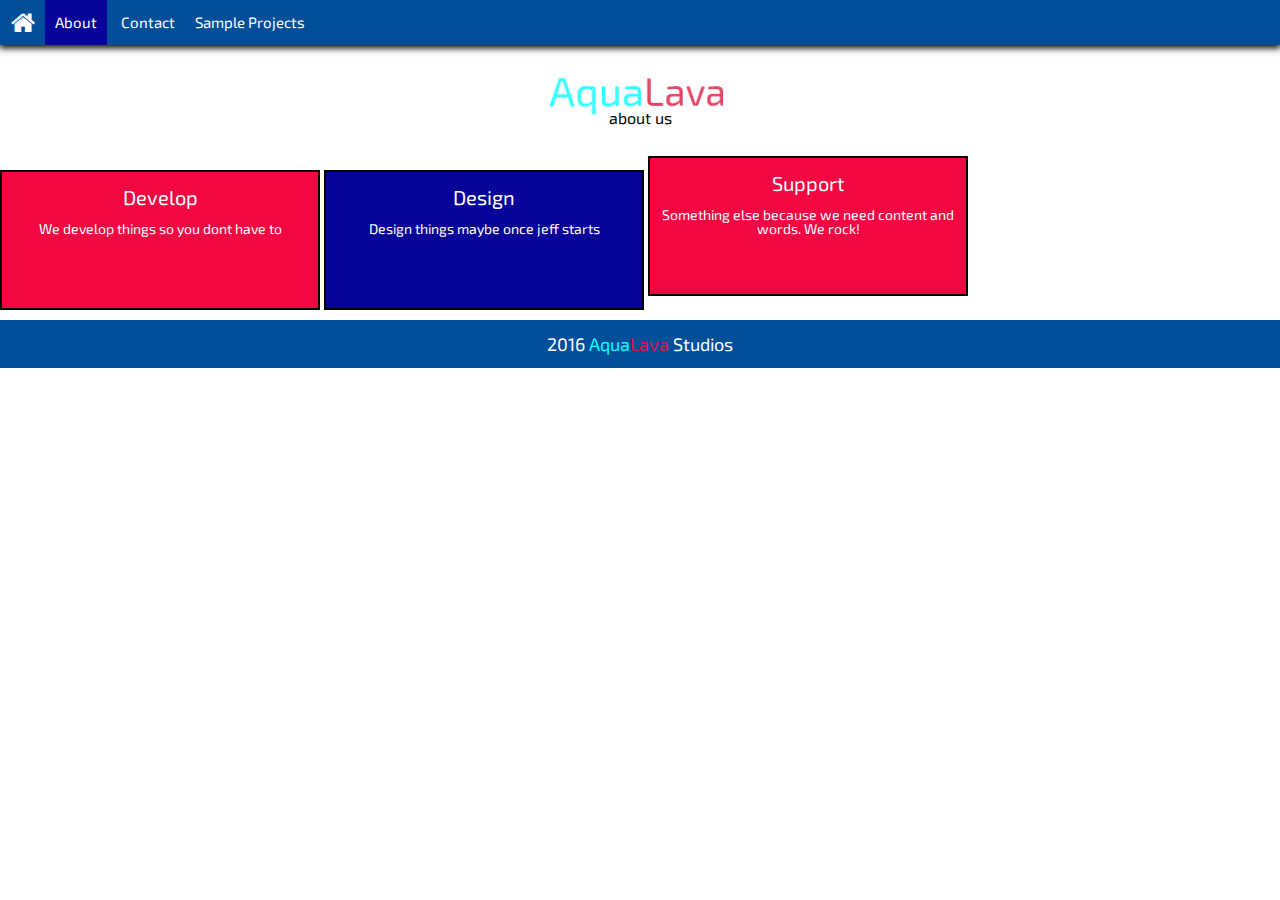
<file: about.html>
<!DOCTYPE html>

<head>
	<title> About </title>
	<link rel="stylesheet" href="assets/css/main.css" />
	<link href='https://fonts.googleapis.com/css?family=Exo+2'  rel='stylesheet' type='text/css'>
	<link rel="stylesheet" href="assets/css/font-awesome/css/font-awesome.min.css" />

	<meta name="viewport" content="width=device-width, initial-scale=1.0, maximum-scale=1.0">
</head>

<body>
	<header>
		<nav>
			<ul>
				<li id="nav-home"><a href="index.html"><i class="fa fa-home"></i></a></li><!--
				--><li class="active"><a href="about.html">about</a></li><!--
				<!--<li><a href="services.html">services</a></li>--> <!--		
				--><li><a href="contact.html">contact</a></li><!--
				--><li><a href="sampleprojects.html">sample projects</a></li>
			</ul>
		</nav>
	</header>
	
	<h2 class="title"><span class="aqua">Aqua</span><span>Lava</span></h2>
	<h3 class="sub-title">about us</h3>

	<div class="content-block">
		<h1>Develop</h1>

		<p>We develop things so you dont have to</p>
	</div>


	<div class="content-block">
		<h1>Design</h1>
		<p>	Design things maybe once jeff starts</p>
	</div>


	<div class="content-block">
		<h1>Support</h1>

		<p>Something else because we need content and words. We rock!</p>
	</div>

	<script type="text/javascript" src="assets/js/jquery-2.2.0.min.js"></script>
	<script type="text/javascript" src="assets/js/velocity.min.js"></script>
	<script type="text/javascript" src="assets/js/velocity.ui.min.js"></script>
	<script type="text/javascript" src="assets/js/main.js"></script>
</body>

<footer>
	2016 <span class="aqua">Aqua</span><span>Lava</span> Studios
</footer>
</file>
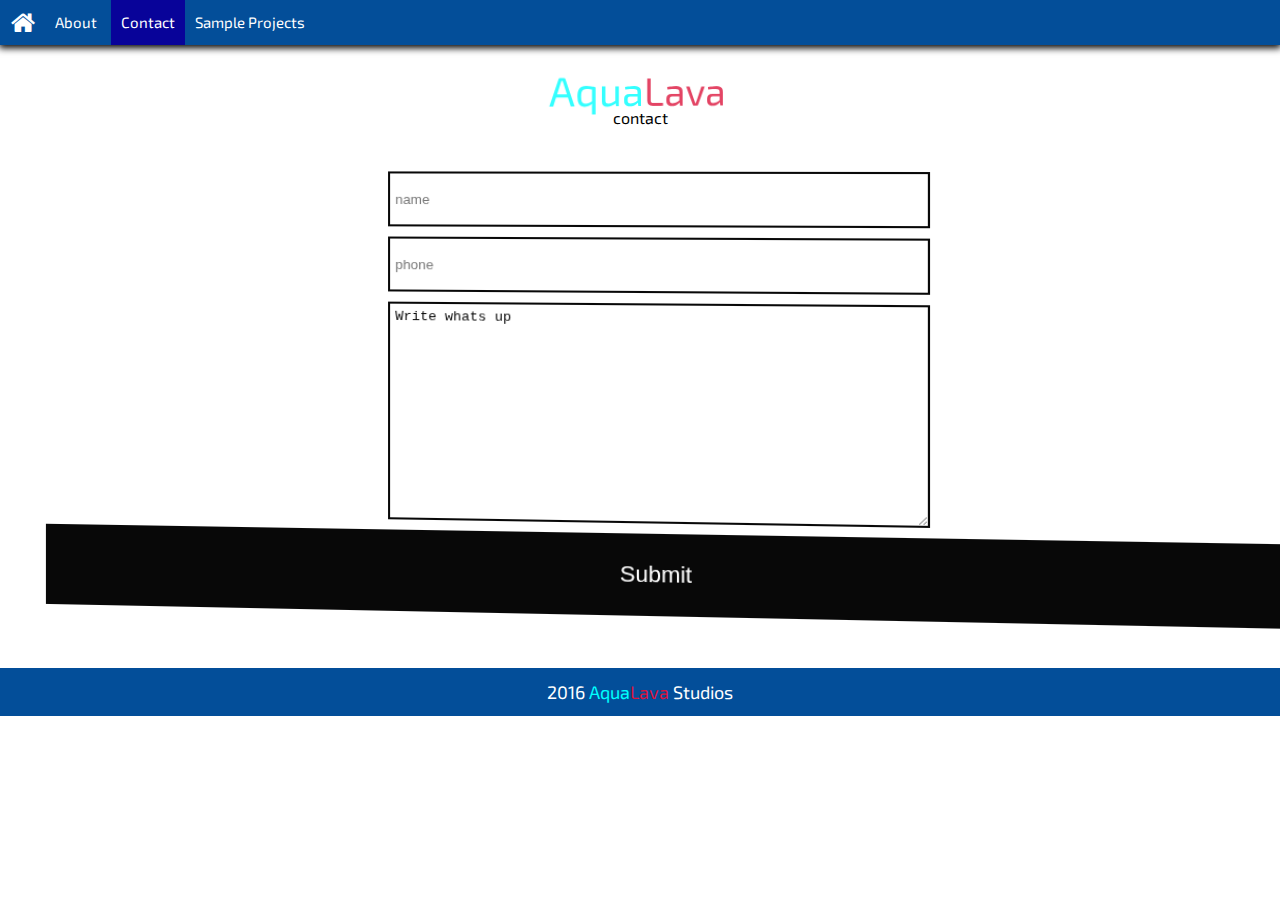
<file: contact.html>
<!DOCTYPE html>

<head>
	<title> Contact </title>
	<link rel="stylesheet" href="assets/css/main.css" />
	<link href='https://fonts.googleapis.com/css?family=Exo+2'  rel='stylesheet' type='text/css'>
	<link rel="stylesheet" href="assets/css/font-awesome/css/font-awesome.min.css" />

	<meta name="viewport" content="width=device-width, initial-scale=1.0, maximum-scale=1.0">
</head>

<body>
	<header>
		<nav>
			<ul>
				<li id="nav-home"><a href="index.html"><i class="fa fa-home"></i></a></li><!--
				--><li><a href="about.html">about</a></li><!--
				<!--<li><a href="services.html">services</a></li>--> <!--		
				--><li class="active"><a href="contact.html">contact</a></li><!--
				--><li><a href="sampleprojects.html">sample projects</a></li>
			</ul>
		</nav>
	</header>
	
	<h2 class="title"><span class="aqua">Aqua</span><span>Lava</span></h2>
	<h3 class="sub-title">contact</h3>
	
	<form id="contact-form" action="contact.php" class="aq_form">
		<input type="text" placeholder="name"/>
		<input type="text" placeholder="phone"/>
		<textarea>Write whats up</textarea>
		<button type="submit">Submit</button>
	</form>
	
	<script type="text/javascript" src="assets/js/jquery-2.2.0.min.js"></script>
	<script type="text/javascript" src="assets/js/velocity.min.js"></script>
	<script type="text/javascript" src="assets/js/velocity.ui.min.js"></script>
	<script type="text/javascript" src="assets/js/main.js"></script>

	<script type="text/javascript">
	(function() {
		$(document).ready(function() {
			$('#contact-form').velocity("transition.perspectiveLeftIn", {
				"duration": 888,
			});
		});
	})();
</script>
</body>

<footer>
	2016 <span class="aqua">Aqua</span><span>Lava</span> Studios
</footer>
</file>
<file: assets/css/main.css>
/* http://meyerweb.com/eric/tools/css/reset/ 
   v2.0 | 20110126
   License: none (public domain)
*/

html, body, div, span, applet, object, iframe,
h1, h2, h3, h4, h5, h6, p, blockquote, pre,
a, abbr, acronym, address, big, cite, code,
del, dfn, em, img, ins, kbd, q, s, samp,
small, strike, strong, sub, sup, tt, var,
b, u, i, center,
dl, dt, dd, ol, ul, li,
fieldset, form, label, legend,
table, caption, tbody, tfoot, thead, tr, th, td,
article, aside, canvas, details, embed, 
figure, figcaption, footer, header, hgroup, 
menu, nav, output, ruby, section, summary,
time, mark, audio, video {
	margin: 0;
	padding: 0;
	border: 0;
	font-size: 100%;
	font: inherit;
	vertical-align: baseline;
	box-sizing: border-box;
}
/* HTML5 display-role reset for older browsers */
article, aside, details, figcaption, figure, 
footer, header, hgroup, menu, nav, section {
	display: block;
}
body {
	line-height: 1;
}
ol, ul {
	list-style: none;
}
blockquote, q {
	quotes: none;
}
blockquote:before, blockquote:after,
q:before, q:after {
	content: '';
	content: none;
}
table {
	border-collapse: collapse;
	border-spacing: 0;
}



/* AquaLava code */

/* red: #F20742; */
/* blue: #034E99; */
/* blue2: #080399; */


footer {
	background: #034E99;
	color: white;
	padding: 15px;
	text-align: center;
	font-family: "Exo 2";
	font-size: 18px;
}

footer span {
	color: crimson;
}

h1 {
	font-size: 20px;
	font-family: "Exo 2";
	text-align: center;
	margin: 15px;
}

nav {
}

nav ul li a {
	font-size: 15px;
	font-family: "Exo 2";
	color: #FFF;
	text-decoration: none;
	text-transform: capitalize;
}

nav ul li.active {
	background-color: #080399;
}

nav ul li {
	display: inline-block;
	padding: 15px 10px;
	background: #034E99;
	height: 45px;
	vertical-align: top;
}

nav ul {
	background-color: #034E99;
	box-shadow: 0 2px 7px 1px black;

}

#nav-home {
	width: 45px;
	height: 45px;
	padding: 10px;
	text-align: center;
}

#nav-home i {
	color: #FFF;
	font-size: 26px;
}

.title {
	font-size: 40px;
	font-family: "Exo 2";
	text-align: center;
	margin: 25px 25px 0 25px;
	opacity: 0.1;
	color: aqua;
}

h2 span {
	color: crimson;
}

.sub-title {
	text-align: center;
	font-family: "Exo 2";
	margin-bottom: 20px;
}

.content-block {
	display: inline-block;
	width: 320px;
	height: 140px;
	border: 2px solid black;
	margin: 10px auto;
}

.content-block h1 {
	color: #FFF;
}

.content-block p {
	font-family: "Exo 2";
	font-size: 14px;
	color: #000;
	text-align: center;
	color: #FFF;
}

.content-block:nth-child(even) {
	background-color: #F20742;
}

.content-block:nth-child(odd) {
	background-color: #080399;
}

.aqua {
	color: aqua;
}

#contact-form {
	display: none;
}

.aq_form {
	margin-bottom: 50px;
	padding: 15px;
}
.aq_form input[type="text"], .aq_form textarea {
	display: block;
	width: 95%;
	max-width: 500px;
	height: 40px;
	border: 2px solid black;
	margin: 10px auto;
	padding: 5px;
}

.aq_form textarea {
	height: 200px;
}

.aq_form button[type="submit"] {
	display: block;
	width: 95%;
	background: black;
	color: white;
	padding: 25px;
	height: 80px;
	font-size: 22px;
	border: 0;
	margin: 0 auto;
}
</file>
